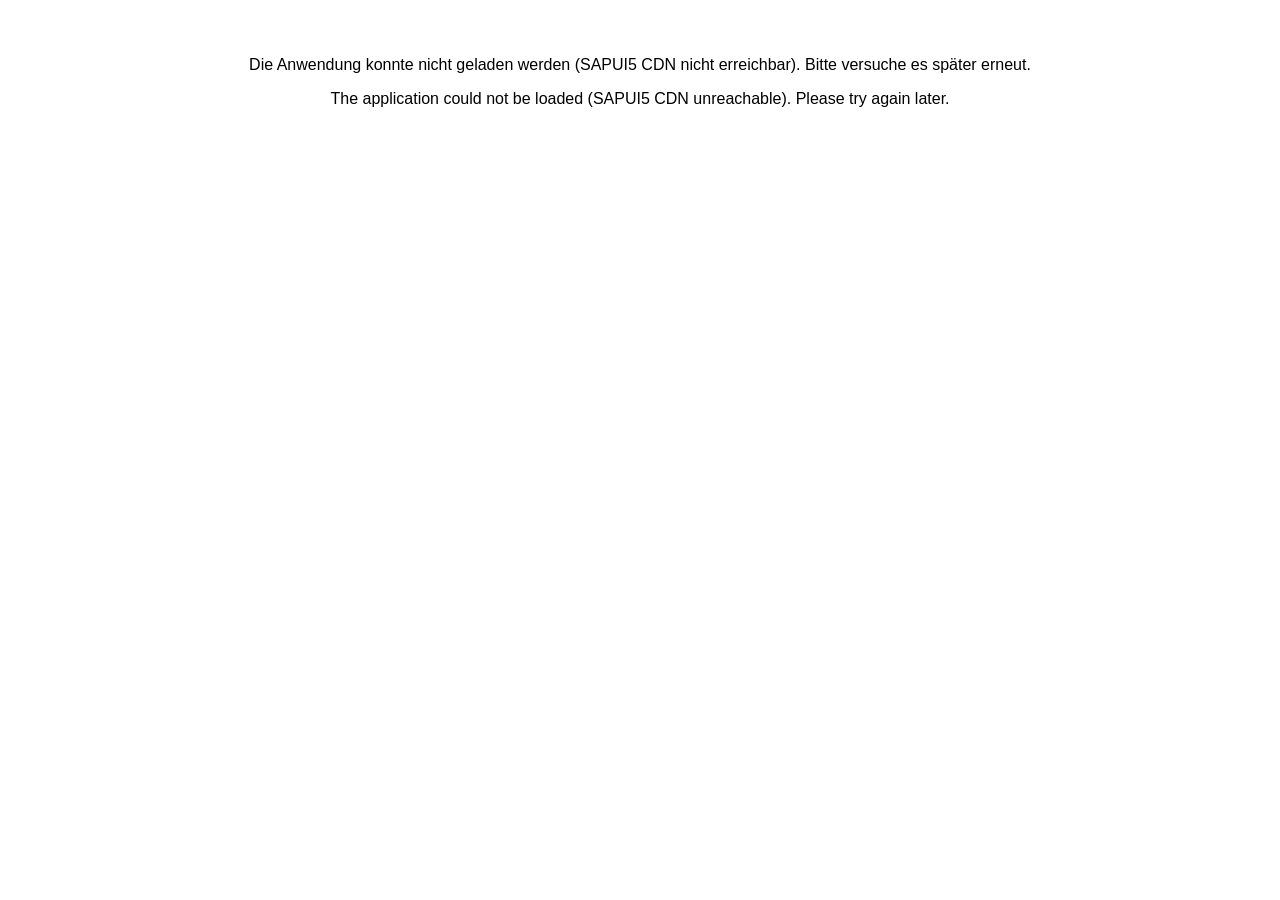
<file: index.html>
<!DOCTYPE html>
<html>
	<head>
		<meta charset="utf-8">
	    <meta name="viewport" content="width=device-width, initial-scale=1.0">
	    <link href="images/FavIcon48.png" rel="shortcut icon" />
	    <link href="images/favicon.svg" rel="icon" type="image/svg+xml" />
	    <link href="site.webmanifest" rel="manifest" />
		<title>TB - SAP Entwicklung und Beratung</title>
		<!-- frame-ancestors/sandbox/report-uri are ignored via <meta> per the CSP
			 spec -- data-sap-ui-frameOptions="deny" below covers clickjacking
			 instead. localhost:443/:35729 are only needed for local testing
			 (dev backend, and ui5 serve's auto-injected livereload script +
			 its websocket); harmless to keep listed once deployed, since
			 nothing on the live site ever calls out to localhost. -->
		<meta http-equiv="Content-Security-Policy" content="
			default-src 'self';
			script-src 'self' https://sapui5.hana.ondemand.com http://localhost:35729;
			style-src 'self' https://sapui5.hana.ondemand.com 'unsafe-inline';
			img-src 'self' data: https://sapui5.hana.ondemand.com https://nodejs20prod-production.up.railway.app https://thoragal.synology.me https://api.thorsten-bender.ch http://localhost:443;
			font-src 'self' https://sapui5.hana.ondemand.com data:;
			connect-src 'self' https://sapui5.hana.ondemand.com https://nodejs20prod-production.up.railway.app https://thoragal.synology.me https://api.thorsten-bender.ch http://localhost:443 http://localhost:35729 ws://localhost:35729;
			object-src 'none';
			base-uri 'self';
		">
		<link rel="stylesheet" href="lib/highlight-github.css">
		<script src="lib/markdown-it.min.js"></script>
		<script src="lib/highlight.min.js"></script>
		<script src="lib/abap.min.js"></script>
		<script src="bootstrapErrorHandler.js"></script>
	</head>
	<body class="sapUiBody">
		<div	data-sap-ui-component 
				data-name="Homepage.Homepage" 
				data-id="container" 
				data-settings='{"id" : "Homepage"}'>
		</div>
	</body>
</html>
</file>
<file: lib/highlight-github.css>
pre code.hljs{display:block;overflow-x:auto;padding:1em}code.hljs{padding:3px 5px}/*!
  Theme: GitHub
  Description: Light theme as seen on github.com
  Author: github.com
  Maintainer: @Hirse
  Updated: 2021-05-15

  Outdated base version: https://github.com/primer/github-syntax-light
  Current colors taken from GitHub's CSS
*/.hljs{color:#24292e;background:#fff}.hljs-doctag,.hljs-keyword,.hljs-meta .hljs-keyword,.hljs-template-tag,.hljs-template-variable,.hljs-type,.hljs-variable.language_{color:#d73a49}.hljs-title,.hljs-title.class_,.hljs-title.class_.inherited__,.hljs-title.function_{color:#6f42c1}.hljs-attr,.hljs-attribute,.hljs-literal,.hljs-meta,.hljs-number,.hljs-operator,.hljs-selector-attr,.hljs-selector-class,.hljs-selector-id,.hljs-variable{color:#005cc5}.hljs-meta .hljs-string,.hljs-regexp,.hljs-string{color:#032f62}.hljs-built_in,.hljs-symbol{color:#e36209}.hljs-code,.hljs-comment,.hljs-formula{color:#6a737d}.hljs-name,.hljs-quote,.hljs-selector-pseudo,.hljs-selector-tag{color:#22863a}.hljs-subst{color:#24292e}.hljs-section{color:#005cc5;font-weight:700}.hljs-bullet{color:#735c0f}.hljs-emphasis{color:#24292e;font-style:italic}.hljs-strong{color:#24292e;font-weight:700}.hljs-addition{color:#22863a;background-color:#f0fff4}.hljs-deletion{color:#b31d28;background-color:#ffeef0}
</file>
